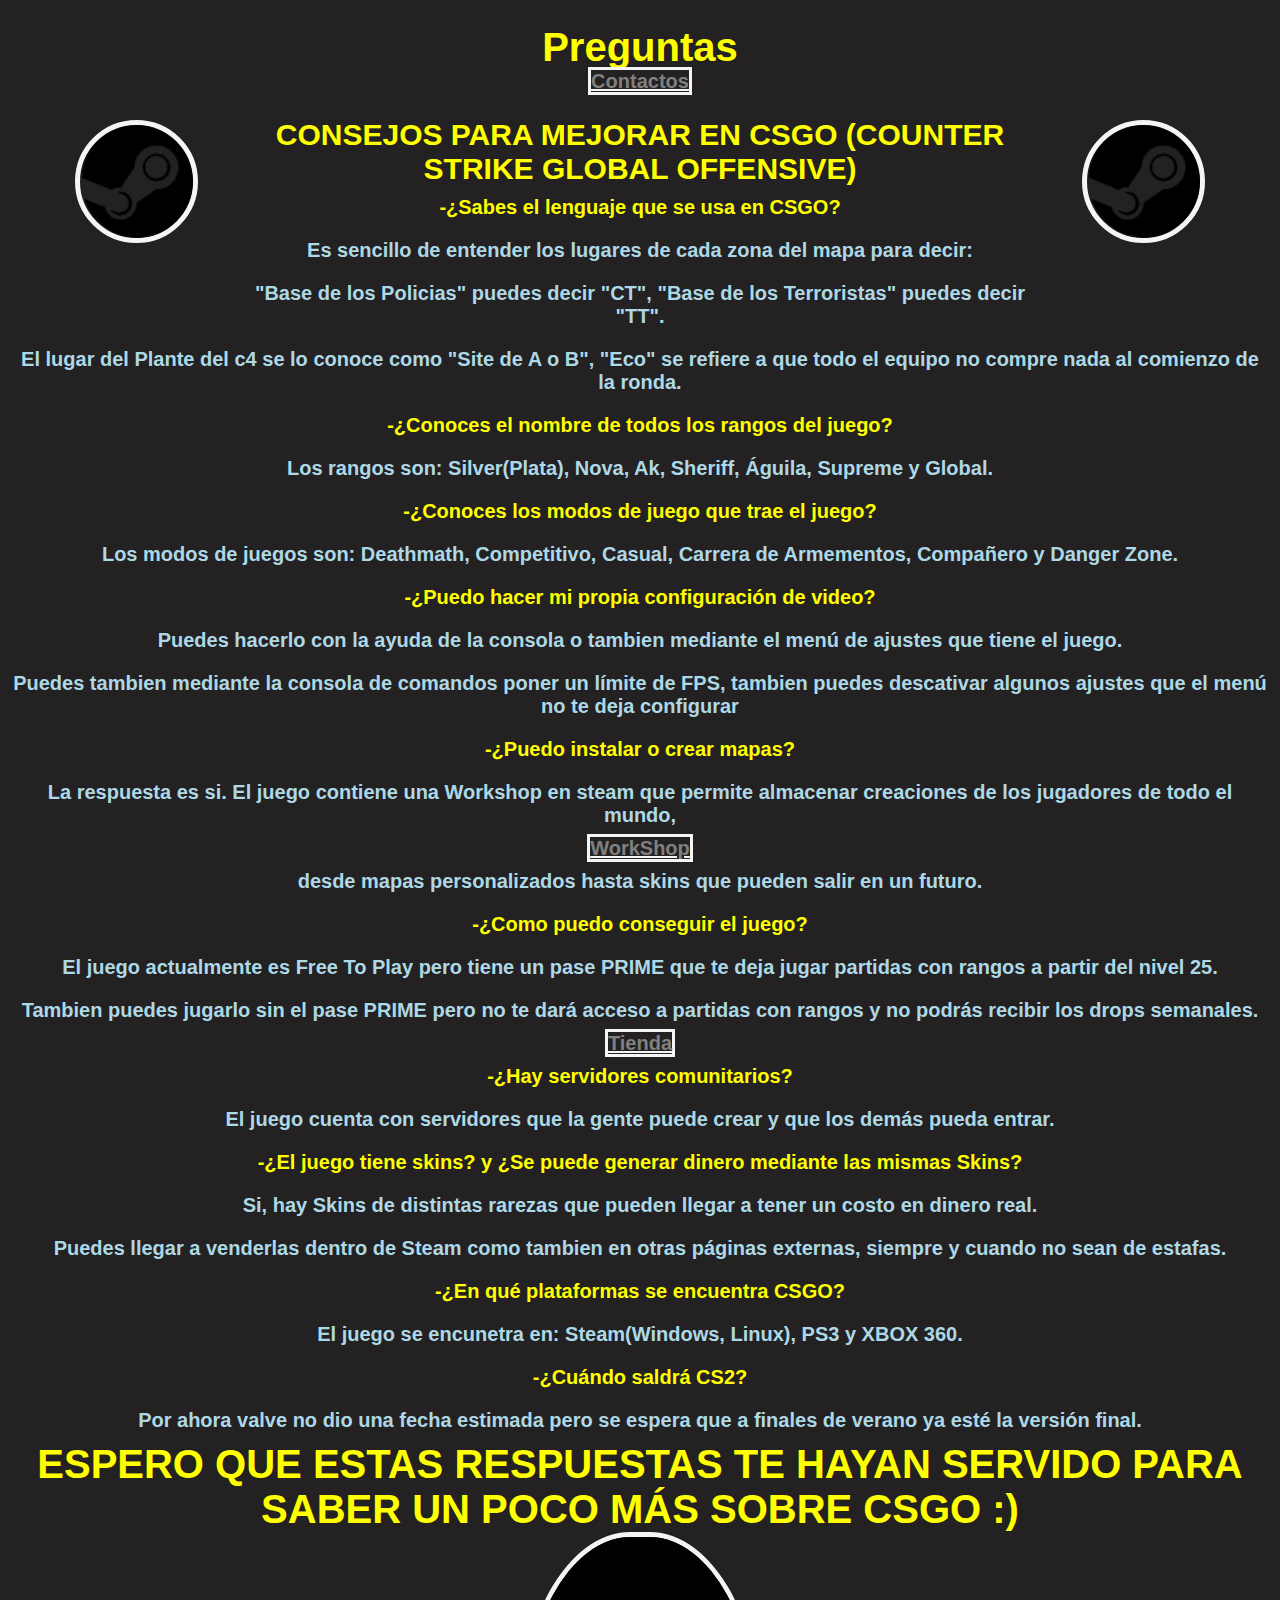
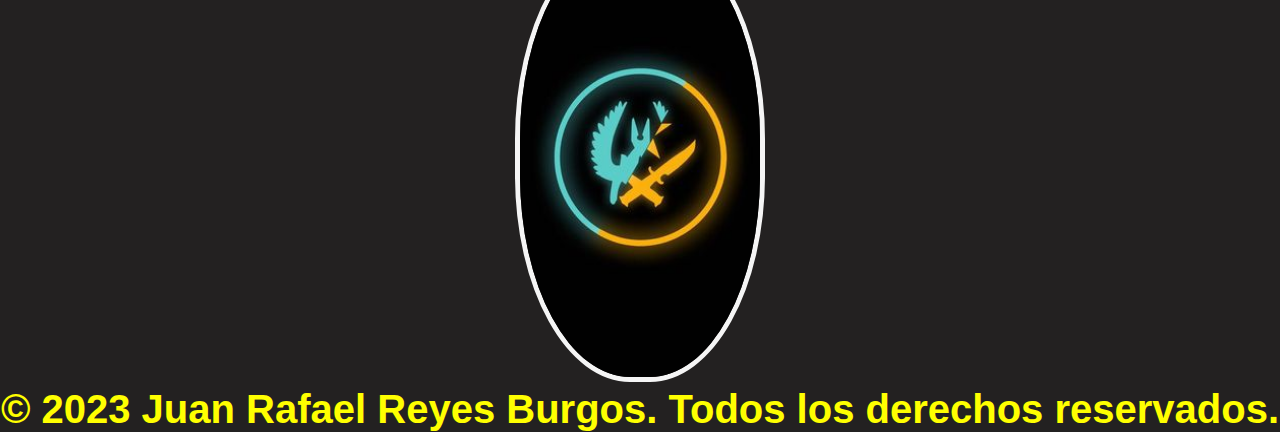
<file: Tutorial Versión Finalizada/index.html>
<!DOCTYPE html>
<html lang="en">
<head>
    <meta charset="UTF-8">
    <meta http-equiv="X-UA-Compatible" content="IE=edge">
    <meta name="viewport" content="width=device-width, initial-scale=1.0">
    <title>Primera Página WEB</title>
    <link rel="stylesheet" href="style.css">
</head>
<boddy>
    <header>
        <div class="titulo">
            <h1 class="titulo__texto"><b>Preguntas</b></h1> 
            <img class="titulo__logo-primero" src="img/logosteam.png">
            <img class="titulo__logo-segundo" src="img/logosteam.png">
                <nav class="boton">
                    <a class="boton__contac" href="contactos.html"></a>
                </nav>
        </div>
    </header>
    <aside>
        <div class="subtit">
            <ul style="list-style: none;">
                <li>
                    <h2 class="subtit__texto"><b>CONSEJOS PARA MEJORAR EN CSGO (COUNTER STRIKE GLOBAL OFFENSIVE)</b></h2>
                </li>
            </ul>
        </div> 
    </aside>
    <section>
        <article>
            <div class="ques">
                <ol style="list-style: none;">
                    <li class="ques__preg"><dt><b>-¿Sabes el lenguaje que se usa en CSGO?</b></dt></li>
                    <dd class="ques__res">Es sencillo de entender los lugares de cada zona del mapa para decir:</dd>
                    <dd class="ques__res">"Base de los Policias" puedes decir "CT", "Base de los Terroristas" puedes decir "TT".</dd>
                    <dd class="ques__res">El lugar del Plante del c4 se lo conoce como "Site de A o B", "Eco" se refiere a que todo el equipo no compre nada al comienzo de la ronda.</dd>
                    <li class="ques__preg"><b><dt>-¿Conoces el nombre de todos los rangos del juego?</dt></b></li>
                    <dd class="ques__res">Los rangos son: Silver(Plata), Nova, Ak, Sheriff, Águila, Supreme y Global.</dd>
                    <li class="ques__preg"><dt><b>-¿Conoces los modos de juego que trae el juego?</b></dt></li>
                    <dd class="ques__res">Los modos de juegos son: Deathmath, Competitivo, Casual, Carrera de Armementos, Compañero y Danger Zone.</dd>
                    <li class="ques__preg"><dt><b>-¿Puedo hacer mi propia configuración de video?</b></dt></li>
                    <dd class="ques__res">Puedes hacerlo con la ayuda de la consola o tambien mediante el menú de ajustes que tiene el juego.</dd>
                    <dd class="ques__res">Puedes tambien mediante la consola de comandos poner un límite de FPS, tambien puedes descativar algunos ajustes que el menú no te deja configurar</dd>
                    <li class="ques__preg"><dt><b>-¿Puedo instalar o crear mapas?</b></dt></li>
                    <dd class="ques__res">La respuesta es si. El juego contiene una Workshop en steam que permite almacenar creaciones de los jugadores de todo el mundo,</dd>
                    <a class="ques__boton-workshop" href="https://steamcommunity.com/app/730/workshop/" target="_blank"></a>
                    <dd class="ques__res">desde mapas personalizados hasta skins que pueden salir en un futuro.</dd>
                    <li class="ques__preg"><dt><b>-¿Como puedo conseguir el juego?</b></dt></li>
                    <dd class="ques__res">El juego actualmente es Free To Play pero tiene un pase PRIME que te deja jugar partidas con rangos a partir del nivel 25.</dd>
                    <dd class="ques__res">Tambien puedes jugarlo sin el pase PRIME pero no te dará acceso  a partidas con rangos y no podrás recibir los drops semanales.</dd>
                    <a class="ques__boton-tienda" href="https://store.steampowered.com/app/730/CounterStrike_Global_Offensive/" target="_blank"></a>
                    <li class="ques__preg"><dt><b>-¿Hay servidores comunitarios?</b></dt></li>
                    <dd class="ques__res">El juego cuenta con servidores que la gente puede crear y que los demás pueda entrar.</dd>
                    <li class="ques__preg"><dt><b>-¿El juego tiene skins? y ¿Se puede generar dinero mediante las mismas Skins?</b></dt></li>
                    <dd class="ques__res">Si, hay Skins de distintas rarezas que pueden llegar a tener un costo en dinero real.</dd>
                    <dd class="ques__res">Puedes llegar a venderlas dentro de Steam como tambien en otras páginas externas, siempre y cuando no sean de estafas.</dd>
                    <li class="ques__preg"><dt><b>-¿En qué plataformas se encuentra CSGO?</b></dt></li>
                    <dd class="ques__res">El juego se encunetra en: Steam(Windows, Linux), PS3 y XBOX 360.</dd>
                    <li class="ques__preg"><dt><b>-¿Cuándo saldrá CS2?</b></dt></li>
                    <dd class="ques__res">Por ahora valve no dio una fecha estimada pero se espera que a finales de verano ya esté la versión final.</dd>
                </ol>
            </div>
        </article>
    </section>
    <footer>
        <div class="pies">
            <h1 class="pies__texto">ESPERO QUE ESTAS RESPUESTAS TE HAYAN SERVIDO PARA SABER UN POCO MÁS SOBRE CSGO :)</h1>
            <img class="pies__logo" src="img/logocsgo.jpg">
            <h1 class="pies__textocopy">&copy; 2023 Juan Rafael Reyes Burgos. Todos los derechos reservados.</h1>
        </div>
    </footer>
    <script src="https://cdn.jsdelivr.net/npm/bootstrap@5.2.3/dist/js/bootstrap.min.js" integrity="sha384-cuYeSxntonz0PPNlHhBs68uyIAVpIIOZZ5JqeqvYYIcEL727kskC66kF92t6Xl2V" crossorigin="anonymous"></script>
</body>
</html>
</file>
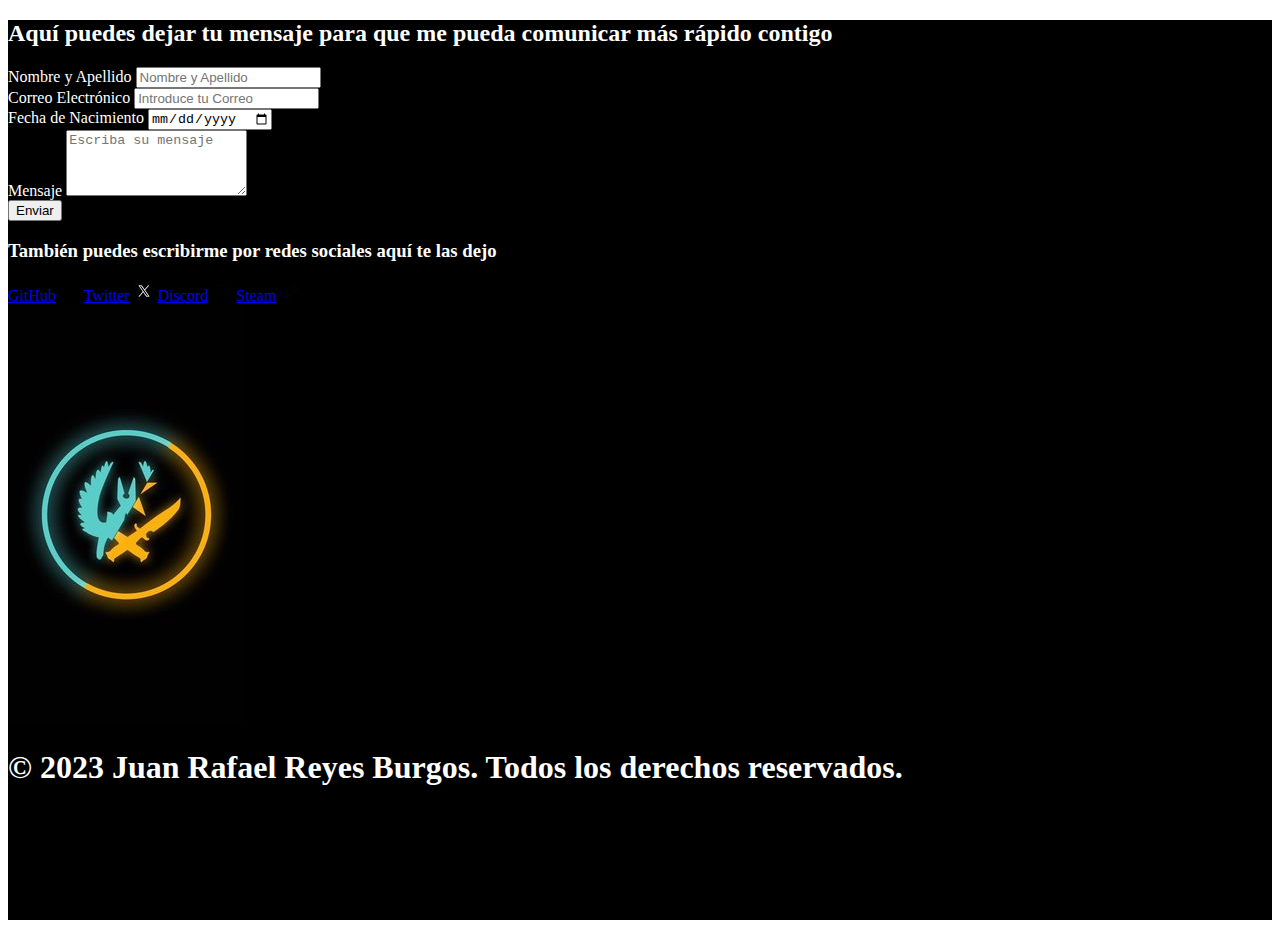
<file: Tutorial Versión Finalizada/contactos.html>
<!DOCTYPE html>
<html lang="en">
<head>
    <meta charset="UTF-8">
    <meta name="viewport" content="width=device-width, initial-scale=1.0">
    <title>Contactos</title>
    <link href="https://cdn.jsdelivr.net/npm/bootstrap@5.0.0/dist/css/bootstrap.min.css" rel="stylesheet" integrity="sha384-wEmeIV1mKuiNpC+IOBjI7aAzPcEZeedi5yW5f2yOq55WWLwNGmvvx4Um1vskeMj0" crossorigin="anonymous">
    <link rel="stylesheet" href="animacion/animate.css">
    <style>
        .body{
            background-color: black;
            color: white;
            min-height: 100vh;
        }
    </style>
</head>
<body>
    <div class="wow bounceInUp">
        <div class="bg-dark container-fluid body">
            <header>
                <div class="container font-monospace text-light">
                         <h2 class="text-center text-warning">Aquí puedes dejar tu mensaje para que me pueda comunicar más rápido contigo</h2>
                </div>
            </header>
            <section>
                <div class="container">
                    <form action="/my-handling-form-page" method="post">
                        <div class="row justify-content-center">
                            <div class="col-md-6">
                                <div class="form-group">
                                    <label for="nombre-apellido">Nombre y Apellido</label>
                                    <input type="text" class="form-control" id="nombre-apellido" name="nombre-apellido" placeholder="Nombre y Apellido" required>
                                </div>
                            </div>
                            <div class="col-md-6">
                                <div class="form-group">
                                    <label for="correo">Correo Electrónico</label>
                                    <input type="email" class="form-control" id="correo" name="correo" placeholder="Introduce tu Correo" required>
                                </div>
                            </div>
                            <div class="col-md-6">
                                <div class="form-group">
                                    <label for="fecha-nacimiento">Fecha de Nacimiento</label>
                                    <input type="date" class="form-control" id="fecha-nacimiento" name="fecha-nacimiento" required>
                                </div>
                            </div>
                            <div class="col-md-12">
                                <div class="form-group">
                                    <label for="mensaje">Mensaje</label>
                                    <textarea class="form-control" id="mensaje" name="mensaje" rows="4" placeholder="Escriba su mensaje" required></textarea>
                                </div>
                            </div>
                            <div class="col-md-12 text-center">
                                <button type="submit" class="btn btn-info">Enviar</button>
                            </div>
                        </div>
                    </form>
                </div>
            </section>
            <section>
                <div class="container">
                    <h3 class="text-center font-monospace text-info">También puedes escribirme por redes sociales aquí te las dejo</h3>
                    <nav class="text-center font-monospace p-3 m-3">
                        <a href="https://github.com/RafaelReyes0816" target="_blank" class="btn btn-info">GitHub</a>
                        <img src="img/logogithub2.png" class="img-fluid rounded-circle img-thumbnail" alt="">
                        <a href="https://twitter.com/RafaelR10996376" target="_blank" class="btn btn-info">Twitter</a>
                        <img src="img/logotwitter2.jpg" class="img-fluid rounded-circle img-thumbnail" alt="">
                        <a href="https://discordapp.com/users/385871294316412940" target="_blank" class="btn btn-info">Discord</a>
                        <img src="img/logodiscord2.png" class="img-fluid rounded-circle img-thumbnail" alt="">
                        <a href="https://steamcommunity.com/profiles/76561198308061847/" target="_blank" class="btn btn-info">Steam</a>
                        <img src="img/logosteam2.png" class="img-fluid rounded-circle img-thumbnail" alt="">
                    </nav>
                </div>
            </section>
            <footer>
                <div class="container text-center">
                    <img src="img/logocsgo.jpg" class="img-fluid rounded-circle img-thumbnail" alt="Logo de CS:GO">
                    <h1 class="text-center text-warning">&copy; 2023 Juan Rafael Reyes Burgos. Todos los derechos reservados.</h1>
                </div>
            </footer>
        </div>
    </div>
    <script src="https://cdn.jsdelivr.net/npm/bootstrap@5.0.0/dist/js/bootstrap.bundle.min.js" integrity="sha384-p34f1UUtsS3wqzfto5wAAmdvj+osOnFyQFpp4Ua3gs/ZVWx6oOypYoCJhGGScy+8" crossorigin="anonymous"></script>
    <script src="animacion/wow.min.js"></script>
    <script>
    new WOW().init();
    </script>
</body>
</html>
</file>
<file: Tutorial Versión Finalizada/style.css>
*{
    margin: 0;
    padding: 0;
    font-family: Arial;
    font-weight: bold;
    box-sizing: border-box;
    text-align: center;
}
.titulo__logo-primero{
    float: left;
    margin: 50px;
    flex: auto;
}
.titulo__logo-segundo{
    float: right;
    margin: 50px;
    flex: auto;
}
.ques__preg {
    color: yellow;
    padding: 10px;
    font-weight: bold;
}
.ques__res {
    color: lightblue;
    padding: 10px;
}
@media (max-width: 576px) {
    .body{
        font-size: 16px;
    }
    .titulo__logo-primero{
        width: 200px;
    }
    .titulo__logo-segundo{
        width: 200px;
    }
    .pies__logo{
        width: 150px;
        height: 250px;
    }
    .formulario{
        font-size: 40px;
    }
}
@media (min-width: 768px) {
    body {
        font-size: 16px;
    }
    
    .titulo__logo-primero {
        width: 200px;
    }
    .titulo__logo-segundo {
        width: 200px;
    }
    .pies__logo{
        width: 150px;
        height: 250px;
    }
    .formulario{
        font-size: 40px;
    }
}
@media (min-width: 992px) {
    body {
        font-size: 18px;
    }
    .titulo__logo-primero {
        width: 200px; 
    }
    .titulo__logo-segundo {
        width: 200px; 
    }
    .pies__logo{
        width: 150px;
        height: 250px;
    }
    .formulario{
        font-size: 40px;
    }
}
@media (min-width: 1200px) {
    body {
        font-size: 20px;
    }
    .titulo__logo-primero {
        width: 200px;
    }
    .titulo__logo-segundo {
        width: 200px;
    }
    .pies__logo{
        width: 250px;
        height: 350px;
    }
    .formulario{
        font-size: 40px;
    }
}
@media (min-width: 1920px) {
    body {
        font-size: 27px;
    }
    .titulo__logo-primero {
        width: 250px;
    }
    .titulo__logo-segundo {
        width: 250px;
    }
    .pies__logo{
        width: 390px;
        height: 580px;
    }
    .formulario__llenado{
        width: 400px;
        height: 40px;
    }
    .formulario__llenadonombre{
        width: 400px;
        height: 40px;
    }
    .formulario__mensajes{
        width: 400px;
        height: 40px; 
    }
    .formulario__fecha2{
        width: 400px;
        height: 40px; 
    }
    .formulario__enviar{
        width: 400px;
        height: 40px; 
    }
}
body{
    background-color: rgb(35, 33, 33);
    color: whitesmoke;
    min-height: 100vh;
    animation-duration: 2s;
    animation-name: animacion-principal;
}
@keyframes animacion-principal {
    from {
        margin-left: 100%;
        margin-top: 100%;
        width: 150%;
      }
      to {
        margin-left: 0%;
        margin-top: 0%;
        width: 100%;
      }
}
.Encabezado__texto{
    text-align: center;
    color: yellow;
    font-weight: bold;
}
.formulario__fecha-texto{
    color: yellow;
    font-weight: bold;
}
.ques__boton{
    width: 10%;
    color: whitesmoke;
}
.boton__contac{
    width: 10%;
    color: whitesmoke;
}
.boton__contac::before{
    content: "Contactos";
    color: gray;
    border:3px solid whitesmoke;
    width: 20px;
    text-align: center;
}
.boton__contac:hover{
    background-color: lightblue;
    border: 4px solid lightblue;
    border-radius: 3%;
    padding: 0px;
}
.ques__boton:hover{
    background-color: lightblue;
    border: 4px solid lightblue;
    border-radius: 3%;
    padding: 0px;
}
.ques__boton-workshop{
    width: 10%;
    color: whitesmoke;
}
.ques__boton-workshop:hover{
    background-color: lightblue;
    border: 4px solid lightblue;
    border-radius: 5%;
    padding: 0px;
}
.ques__boton-workshop::before{
    content: "WorkShop";
    color: gray;
    border:3px solid whitesmoke;
    width: 20px;
    text-align: left;
}
.ques__boton-tienda{
    width: 10%;
    color: whitesmoke;
}
.ques__boton-tienda::before{
    content: "Tienda";
    color: gray;
    border:3px solid whitesmoke;
    width: 20px;
    text-align: left;
}
.ques__boton-tienda:hover{
    background-color: lightblue;
    border: 4px solid lightblue;
    border-radius: 5%;
    padding: 0px;
}
.titulo{
    text-align: center;
    margin: 25px;
    color: yellow;
    font-weight: bold;
}
.subtit{
    text-align: left;
    color: yellow;
    font-weight: bold;
}
.ques{
    text-align: left;
}
.formulario{
    text-align: center;
}
.pies{
    text-align: center;
    color: yellow;
    font-weight: bold;
}
.pie-contac{
    text-align: center;
    color: yellow;
    font-weight: bold;
}
.titulo__logo-primero{
    width: 10%;
    border-radius: 50%;
    border: 5px whitesmoke solid;
}
.titulo__logo-segundo{
    width: 10%;
    border-radius: 50%;
    border: 5px whitesmoke solid;
}

input::placeholder{
    background-color: whitesmoke;
    color: black;
    font-size: 1,2cm;
    font-family: Arial;
}
input::placeholder{
    background-color: whitesmoke;
    color: black;
    font-size: 1,2cm;
    font-family: Arial;
}
input::placeholder{
    background-color: whitesmoke;
    color: black;
    font-size: 1,2cm;
    font-family: Arial;
}
.pies__logo{
    border-radius: 46%;
    border: 5px whitesmoke solid;
    width: 250px;
    height: 450px;
}
.pie-contac__logogithub{
    border-radius: 50%;
    border: 5px whitesmoke solid;
    width: 60px;
    height: 60px;
}
.pie-contact__logotwitter{
    border-radius: 50%;
    border: 5px whitesmoke solid;
    width: 60px;
    height: 60px;
}
.pie-contac__logodiscord{
    border-radius: 50%;
    border: 5px whitesmoke solid;
    width: 60px;
    height: 60px;
}
.pie-contac__logosteam{
    border-radius: 50%;
    border: 5px whitesmoke solid;
    width: 60px;
    height: 60px;
}
.pie-contac__link-github{
    color: whitesmoke;
}
.pie-contac__link-github:hover{
    background-color: lightblue;
    border: 4px solid lightblue;
    border-radius: 5%;
    padding: 0px;
}
.pie-contac__link-github::before{
    content: "GitHub";
    color: gray;
    border:4px solid whitesmoke;
    width: 20px;
    text-align: left;
}
.pie-contac__link-discord{
    color: whitesmoke;
}
.pie-contac__link-discord:hover{
    background-color: lightblue;
    border: 4px solid lightblue;
    border-radius: 5%;
    padding: 0px;
}
.pie-contac__link-discord::before{
    content: "Discord";
    color: gray;
    border:4px solid whitesmoke;
    width: 20px;
    text-align: left;
}
.pie-contac__link-twitter{
    color: whitesmoke;
}
.pie-contac__link-twitter:hover{
    background-color: lightblue;
    border: 4px solid lightblue;
    border-radius: 5%;
    padding: 0px;
}
.pie-contac__link-twitter::before{
    content: "Twitter";
    color: gray;
    border:4px solid whitesmoke;
    width: 20px;
    text-align: left;
}
.pie-contac__link-steam{
    color: whitesmoke;
}
.pie-contac__link-steam:hover{
    background-color: lightblue;
    border: 4px solid lightblue;
    border-radius: 5%;
    padding: 0px;
}
.pie-contac__link-steam::before{
    content: "Steam";
    color: gray;
    border:4px solid whitesmoke;
    width: 20px;
    text-align: left;
}
.csgologofinal-foto{
    width: 250px;
    height: 450px;
    margin: 25px;
    border-radius: 25%;
    border: 5px whitesmoke solid;
}
</file>
